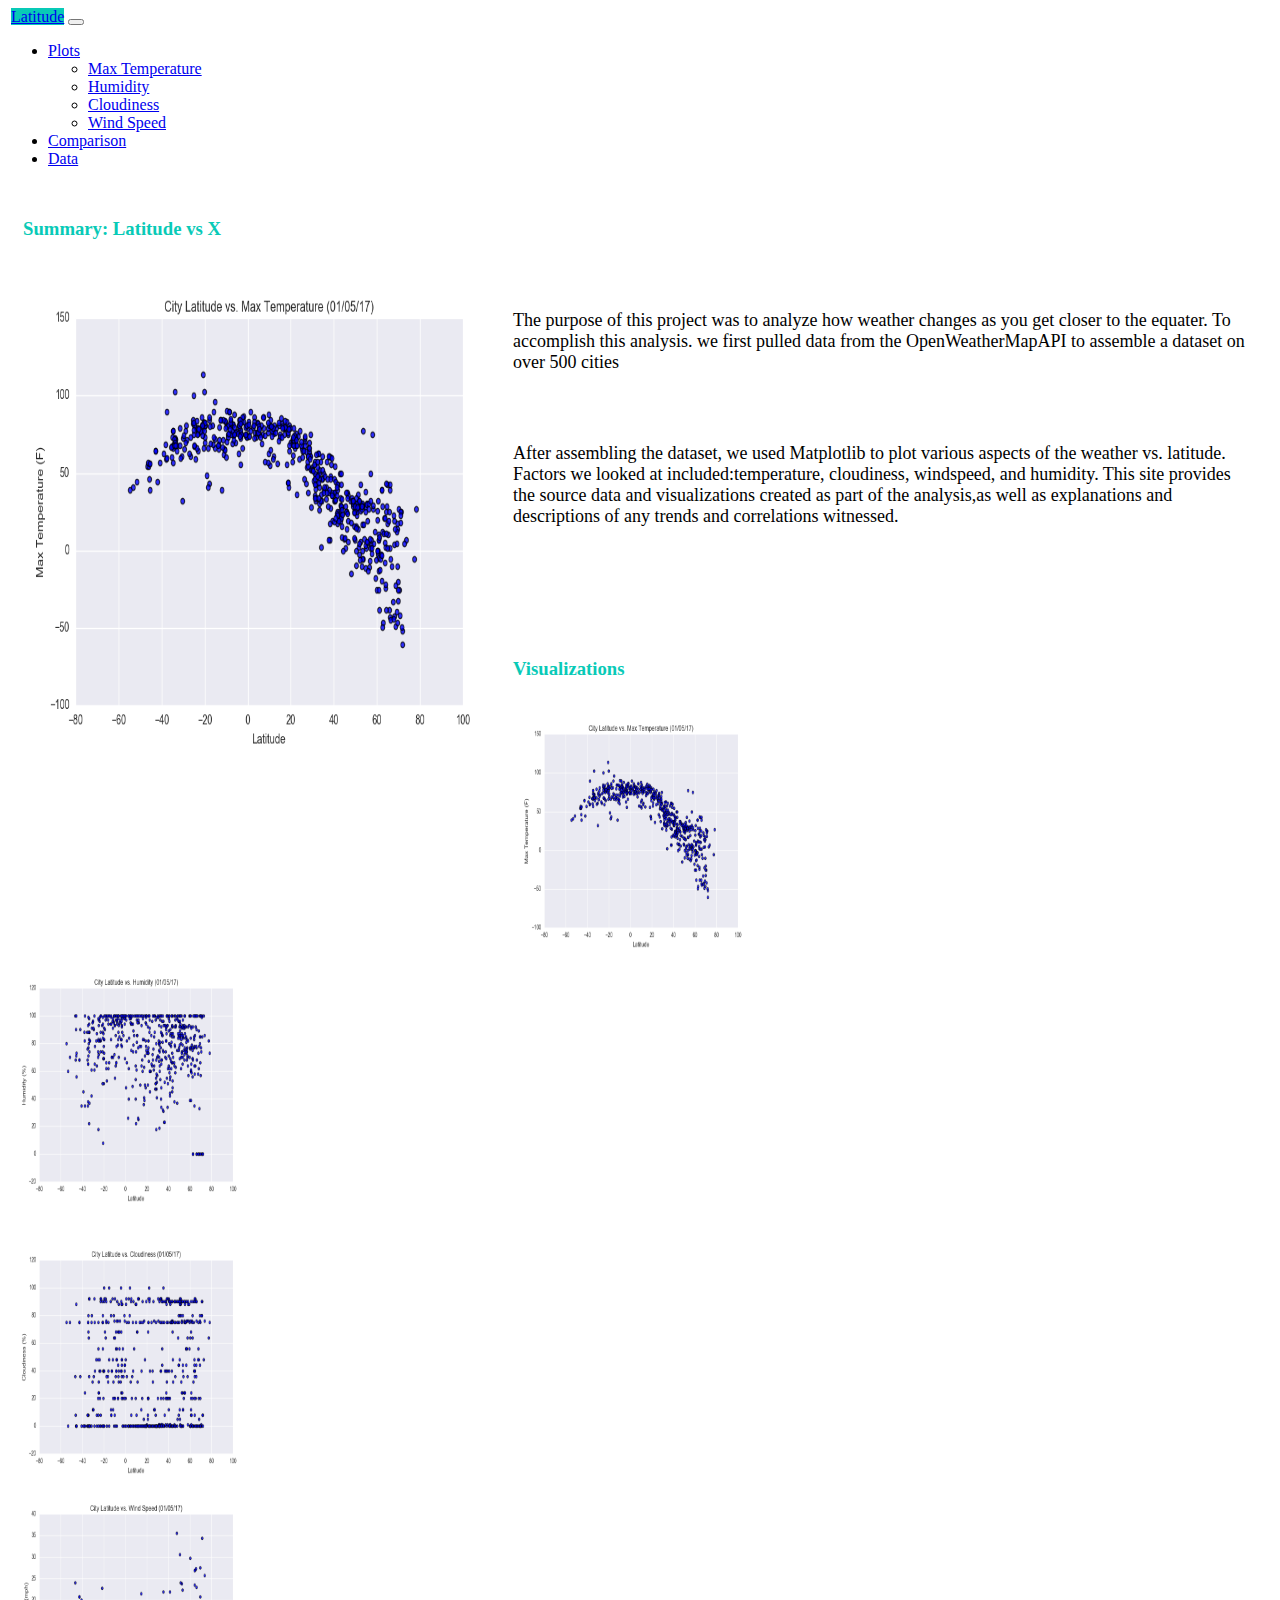
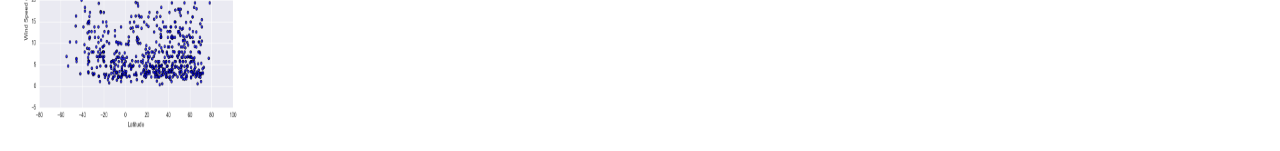
<file: index.html>
<!DOCTYPE html>
<html lang="en-us">


<head><meta charset="UTF-8">
  <title>Weather Analysis</title>

  <!-- CSS only -->
  <link href="https://cdn.jsdelivr.net/npm/bootstrap@5.0.0-beta2/dist/css/bootstrap.min.css" rel="stylesheet" integrity="sha384-BmbxuPwQa2lc/FVzBcNJ7UAyJxM6wuqIj61tLrc4wSX0szH/Ev+nYRRuWlolflfl" crossorigin="anonymous">

  <link href="style.css" rel="stylesheet">

  <!-- JavaScript Bundle with Popper -->
  <script src="https://cdn.jsdelivr.net/npm/bootstrap@5.0.0-beta2/dist/js/bootstrap.bundle.min.js" integrity="sha384-b5kHyXgcpbZJO/tY9Ul7kGkf1S0CWuKcCD38l8YkeH8z8QjE0GmW1gYU5S9FOnJ0" crossorigin="anonymous"></script>


</head>

<body>


<nav class="navbar navbar-expand-lg navbar-light bg-light">
  <div class="container-fluid">
    <a class="navbar-brand" href="index.html">Latitude</a>
    <button class="navbar-toggler" type="button" data-bs-toggle="collapse" data-bs-target="#navbarSupportedContent" aria-controls="navbarSupportedContent" aria-expanded="false" aria-label="Toggle navigation">
      <span class="navbar-toggler-icon"></span>
    </button>
    <div class="collapse navbar-collapse" id="navbarSupportedContent">
      <ul class="navbar-nav ms-auto mb-2 mb-lg-0">

        

        <li class="nav-item dropdown">
          <a class="nav-link dropdown-toggle" href="#" id="navbarDropdown" role="button" data-bs-toggle="dropdown" aria-expanded="false">
            Plots
          </a>
          <ul class="dropdown-menu" aria-labelledby="navbarDropdown">
            <li><a class="dropdown-item" href="maxtemperature.html">Max Temperature</a></li>
            <li><a class="dropdown-item" href="humidity.html">Humidity</a></li>
            <li><a class="dropdown-item" href="cloudiness.html">Cloudiness</a></li>
            <li><a class="dropdown-item" href="wind_speed.html">Wind Speed</a></li>
          </ul>
        </li>


        <li class="nav-item">
          <a class="nav-link" href="comparison.html">Comparison</a>
        </li>
        <li class="nav-item">
            <a class="nav-link" href="data.html">Data</a>
        </li>

      </ul>
    </div>
  </div>
</nav>

<div class="container">

    <div class="row">

        <div cLass="col-md-7">

         <h3 id="landing-title">Summary: Latitude vs X</h3>


         
         <img  id="left_image" src="assets/images/Fig1.png" alt="City Latitude vs max Temperature" width="500" height="500">
         
         
         
         <p > The purpose of this project was to analyze how weather changes as you get closer to the equater. 
            To accomplish this analysis. we first pulled data from the OpenWeatherMapAPI to assemble a dataset on over 500 cities
         </p>

        
         

         <p >After assembling the dataset, we used Matplotlib to plot various aspects of the weather vs. latitude.
            Factors we looked at included:temperature, cloudiness, windspeed, and humidity. This site provides the source data and visualizations created as part of the analysis,as well as explanations and descriptions of any trends and correlations witnessed.</p>
            </p>

         


        </div>

        <div cLass="col-md-5">

         <h3 id="landing-title">Visualizations</h3>
         <div class="row">

            <div cLass="col-md-6">
              <a href="maxtemperature.html">
                <img class="right-image" src="assets/images/Fig1.png" alt="">
              </a>
            </div>
    
            <div cLass="col-md-6">
              <a href="humidity.html">
                <img class="right-image" src="assets/images/Fig2.png" alt="">
              </a>
            </div>
         </div> 
            
         <br>
         <div class="row">

                <div cLass="col-md-6">
                  <a href="cloudiness.html">
                    <img class="right-image" src="assets/images/Fig3.png" alt="">
                  </a>
                </div>
        
                <div cLass="col-md-6">
                  <a href="wind_speed.html">
                    <img class="right-image" src="assets/images/Fig4.png" alt="">
                  </a>
                </div>
        
         </div>
    
        </div>



        </div>
    </div>    

   




    </div>

  </div>



</div>

</body>

</html>
</file>
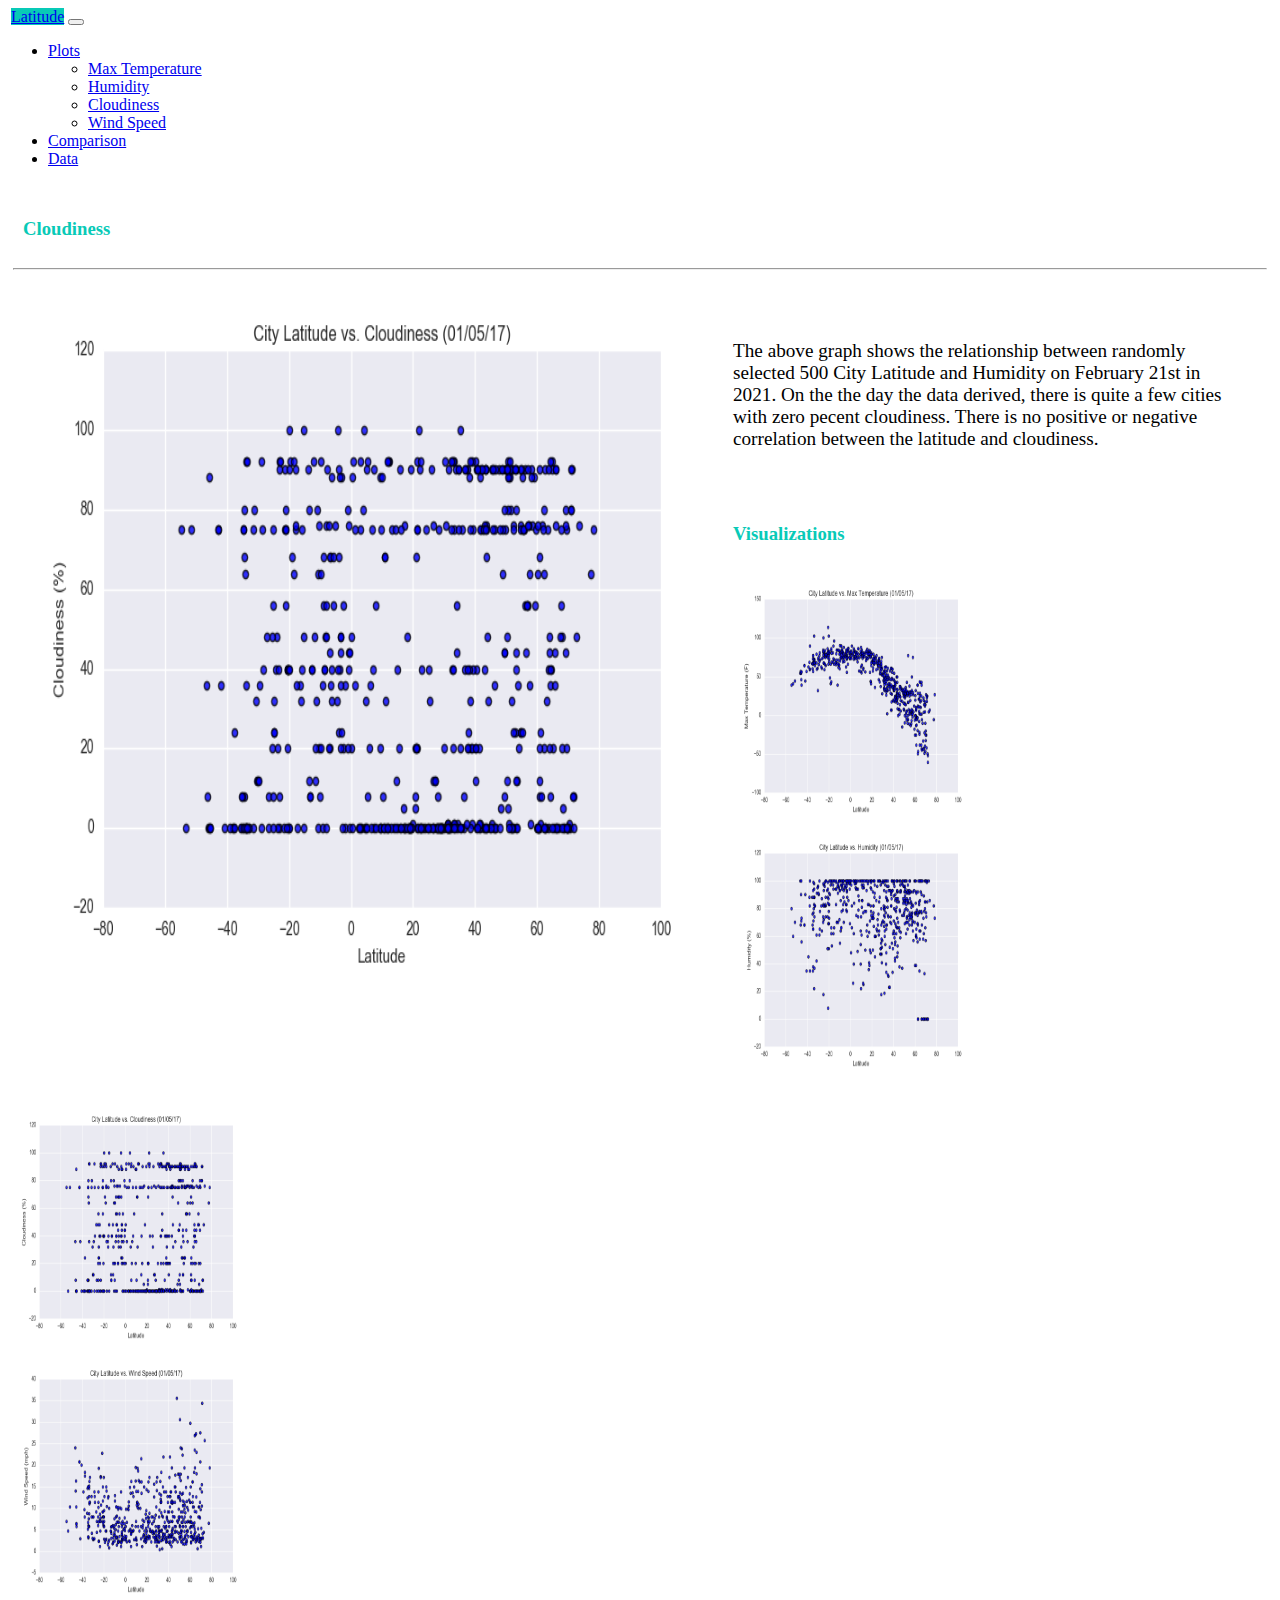
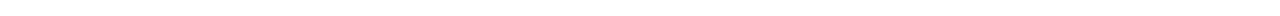
<file: cloudiness.html>
<!DOCTYPE html>
<html lang="en-us">


<head><meta charset="UTF-8">
  <title>Weather Analysis</title>

  <!-- CSS only -->
  <link href="https://cdn.jsdelivr.net/npm/bootstrap@5.0.0-beta2/dist/css/bootstrap.min.css" rel="stylesheet" integrity="sha384-BmbxuPwQa2lc/FVzBcNJ7UAyJxM6wuqIj61tLrc4wSX0szH/Ev+nYRRuWlolflfl" crossorigin="anonymous">

  <link href="style.css" rel="stylesheet">

  <!-- JavaScript Bundle with Popper -->
  <script src="https://cdn.jsdelivr.net/npm/bootstrap@5.0.0-beta2/dist/js/bootstrap.bundle.min.js" integrity="sha384-b5kHyXgcpbZJO/tY9Ul7kGkf1S0CWuKcCD38l8YkeH8z8QjE0GmW1gYU5S9FOnJ0" crossorigin="anonymous"></script>


</head>

<body>


<nav class="navbar navbar-expand-lg navbar-light bg-light">
  <div class="container-fluid">
    <a class="navbar-brand" href="index.html">Latitude</a>
    <button class="navbar-toggler" type="button" data-bs-toggle="collapse" data-bs-target="#navbarSupportedContent" aria-controls="navbarSupportedContent" aria-expanded="false" aria-label="Toggle navigation">
      <span class="navbar-toggler-icon"></span>
    </button>
    <div class="collapse navbar-collapse" id="navbarSupportedContent">
      <ul class="navbar-nav ms-auto mb-2 mb-lg-0">

        

        <li class="nav-item dropdown">
          <a class="nav-link dropdown-toggle" href="#" id="navbarDropdown" role="button" data-bs-toggle="dropdown" aria-expanded="false">
            Plots
          </a>
          <ul class="dropdown-menu" aria-labelledby="navbarDropdown">
            <li><a class="dropdown-item" href="maxtemperature.html">Max Temperature</a></li>
            <li><a class="dropdown-item" href="humidity.html">Humidity</a></li>
            <li><a class="dropdown-item" href="cloudiness.html">Cloudiness</a></li>
            <li><a class="dropdown-item" href="wind_speed.html">Wind Speed</a></li>
          </ul>
        </li>


        <li class="nav-item">
          <a class="nav-link" href="comparison.html">Comparison</a>
        </li>
        <li class="nav-item">
            <a class="nav-link" href="data.html">Data</a>
        </li>

      </ul>
    </div>
  </div>
</nav>

<div class="container">

    <div class="row">

        <div cLass="col-md-7">

         <h3 id="landing-title">Cloudiness</h3>
         <hr>


         
         <img  id="left_image" src="assets/images/Fig3.png" alt="City Latitude vs max Temperature" width="720" height="720">
         
         
         
         <p id="paragraph">The above graph shows the relationship between randomly selected 500 City Latitude and Humidity on February 21st in 2021. On the the day the data derived, there is quite a few cities with zero pecent cloudiness. There is no positive or negative correlation between the latitude and cloudiness.  </p>


        
         


         


        </div>

        <div cLass="col-md-5">

         <h3 id="landing-title">Visualizations</h3>
         <div class="row">

            <div cLass="col-md-6">
              <a href="maxtemperature.html">
                <img class="right-image" src="assets/images/Fig1.png" alt="">
              </a>
            </div>
    
            <div cLass="col-md-6">
              <a href="humidity.html">
                <img class="right-image" src="assets/images/Fig2.png" alt="">
              </a>
            </div>
         </div> 
            
         <br>
         <div class="row">

                <div cLass="col-md-6">
                  <a href="cloudiness.html">
                    <img class="right-image" src="assets/images/Fig3.png" alt="">
                  </a>
                </div>
        
                <div cLass="col-md-6">
                  <a href="wind_speed.html">
                    <img class="right-image" src="assets/images/Fig4.png" alt="">
                  </a>
                </div>
        
         </div>
    
        </div>



        </div>
    </div>    

   




    </div>

  </div>



</div>

</body>

</html>
</file>
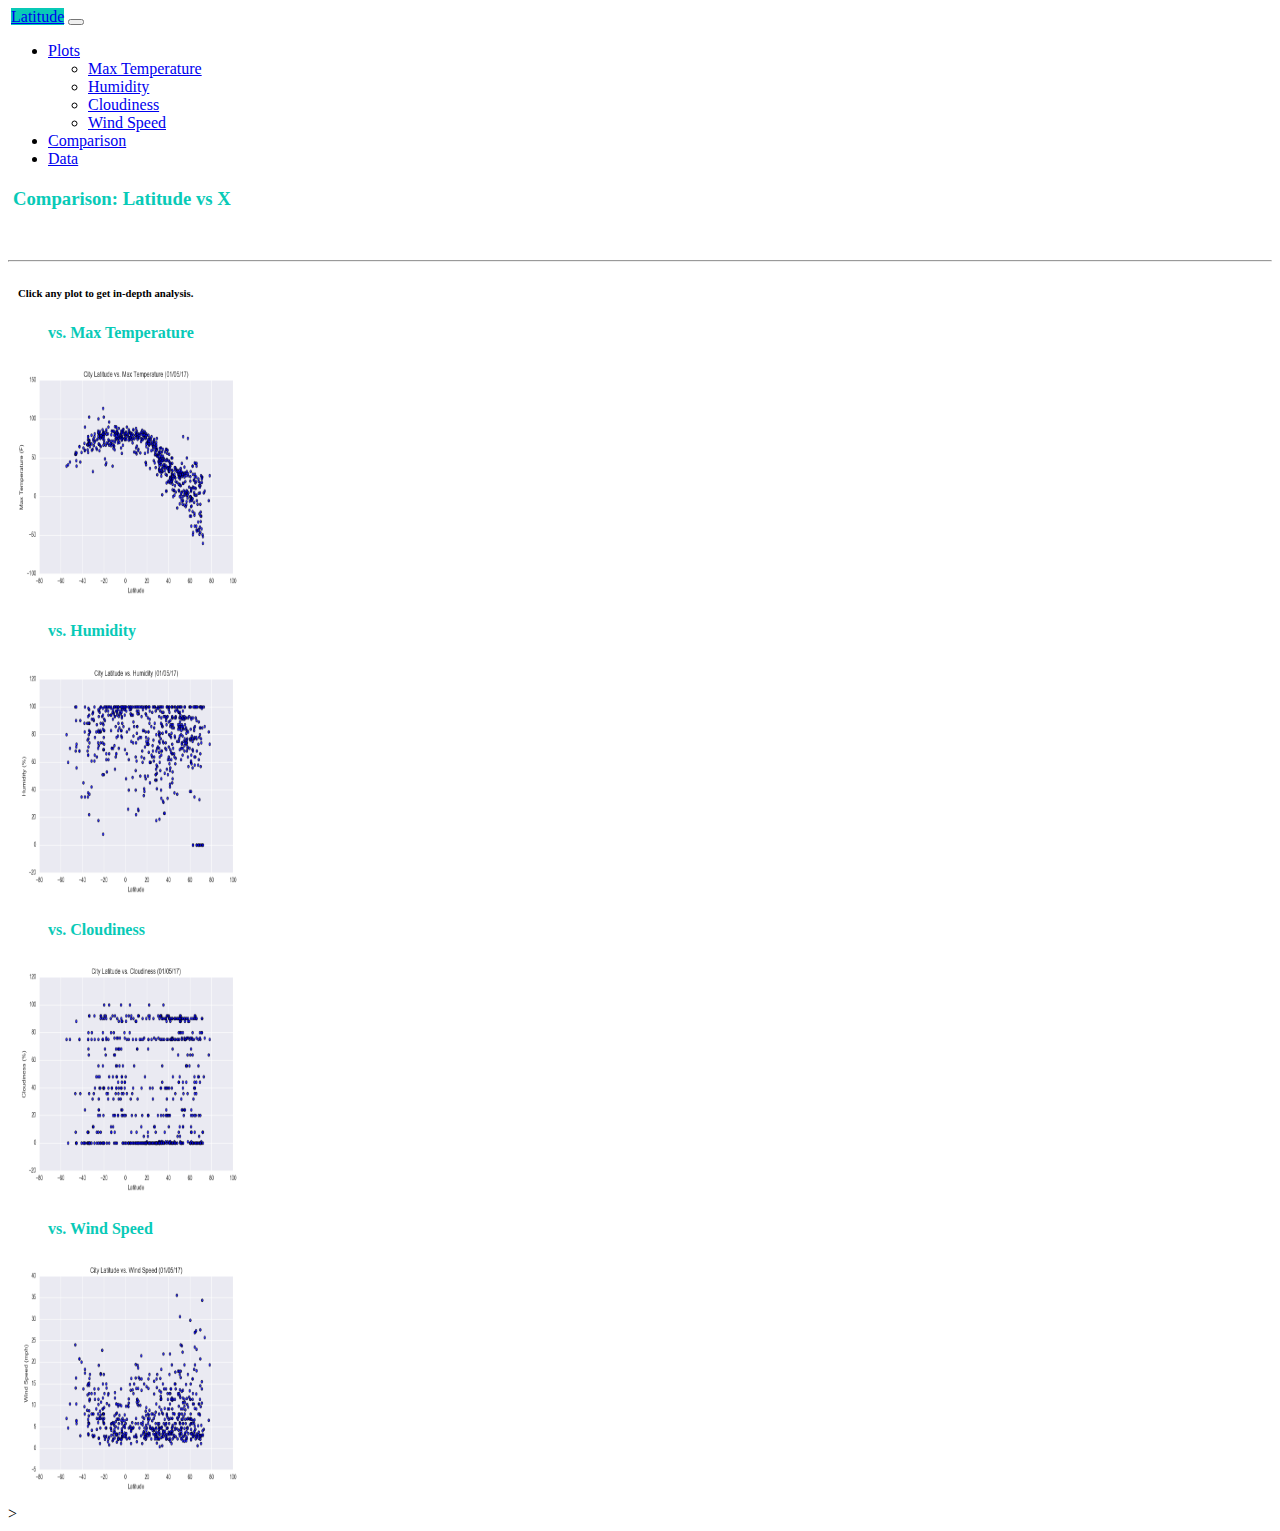
<file: comparison.html>
<!DOCTYPE html>
<html lang="en-us">


<head><meta charset="UTF-8">
  <title>Weather Analysis</title>

  <!-- CSS only -->
  <link href="https://cdn.jsdelivr.net/npm/bootstrap@5.0.0-beta2/dist/css/bootstrap.min.css" rel="stylesheet" integrity="sha384-BmbxuPwQa2lc/FVzBcNJ7UAyJxM6wuqIj61tLrc4wSX0szH/Ev+nYRRuWlolflfl" crossorigin="anonymous">

  <link href="style.css" rel="stylesheet">

  <!-- JavaScript Bundle with Popper -->
  <script src="https://cdn.jsdelivr.net/npm/bootstrap@5.0.0-beta2/dist/js/bootstrap.bundle.min.js" integrity="sha384-b5kHyXgcpbZJO/tY9Ul7kGkf1S0CWuKcCD38l8YkeH8z8QjE0GmW1gYU5S9FOnJ0" crossorigin="anonymous"></script>


</head>

<body>


<nav class="navbar navbar-expand-lg navbar-light bg-light">
  <div class="container-fluid">
    <a class="navbar-brand" href="index.html">Latitude</a>
    <button class="navbar-toggler" type="button" data-bs-toggle="collapse" data-bs-target="#navbarSupportedContent" aria-controls="navbarSupportedContent" aria-expanded="false" aria-label="Toggle navigation">
      <span class="navbar-toggler-icon"></span>
    </button>
    <div class="collapse navbar-collapse" id="navbarSupportedContent">
      <ul class="navbar-nav ms-auto mb-2 mb-lg-0">

        

        <li class="nav-item dropdown">
          <a class="nav-link dropdown-toggle" href="#" id="navbarDropdown" role="button" data-bs-toggle="dropdown" aria-expanded="false">
            Plots
          </a>
          <ul class="dropdown-menu" aria-labelledby="navbarDropdown">
            <li><a class="dropdown-item" href="maxtemperature.html">Max Temperature</a></li>
            <li><a class="dropdown-item" href="humidity.html">Humidity</a></li>
            <li><a class="dropdown-item" href="cloudiness.html">Cloudiness</a></li>
            <li><a class="dropdown-item" href="wind_speed.html">Wind Speed</a></li>
          </ul>
        </li>


        <li class="nav-item">
          <a class="nav-link" href="comparison.html">Comparison</a>
        </li>
        <li class="nav-item">
            <a class="nav-link" href="data.html">Data</a>
        </li>

      </ul>
    </div>
  </div>
</nav>

<h3 id="title">Comparison: Latitude vs X</h3>
<hr>
<h6>Click any plot to get in-depth analysis.</h6>



<div class="container">
  



  <div class="row">

        

        
        

    <div cLass="col-md-6">
      <h2 id="title-pic">vs. Max Temperature</h2>
      <a href="maxtemperature.html">
        <img class="right-image" src="assets/images/Fig1.png" alt="">
      </a>
    </div>

    <div cLass="col-md-6">
      <h2 id="title-pic">vs. Humidity</h2>
      <a href="humidity.html">
       <img class="right-image" src="assets/images/Fig2.png" alt="" >
      </a>
         
    </div> 

    
          
  </div>
  <div class="row">

    <div cLass="col-md-6">
      <h2 id="title-pic">vs. Cloudiness</h2>
      <a href="cloudiness.html">
        <img class="right-image" src="assets/images/Fig3.png" alt="">
      </a>
    </div>
      
    <div cLass="col-md-6">
      <h2 id="title-pic">vs. Wind Speed</h2>
      <a href="wind_speed.html">
        <img class="right-image" src="assets/images/Fig4.png" alt="">
      </a>
    </div>
      
        

     


  </div>

</div>>
</body>

</html>
</file>
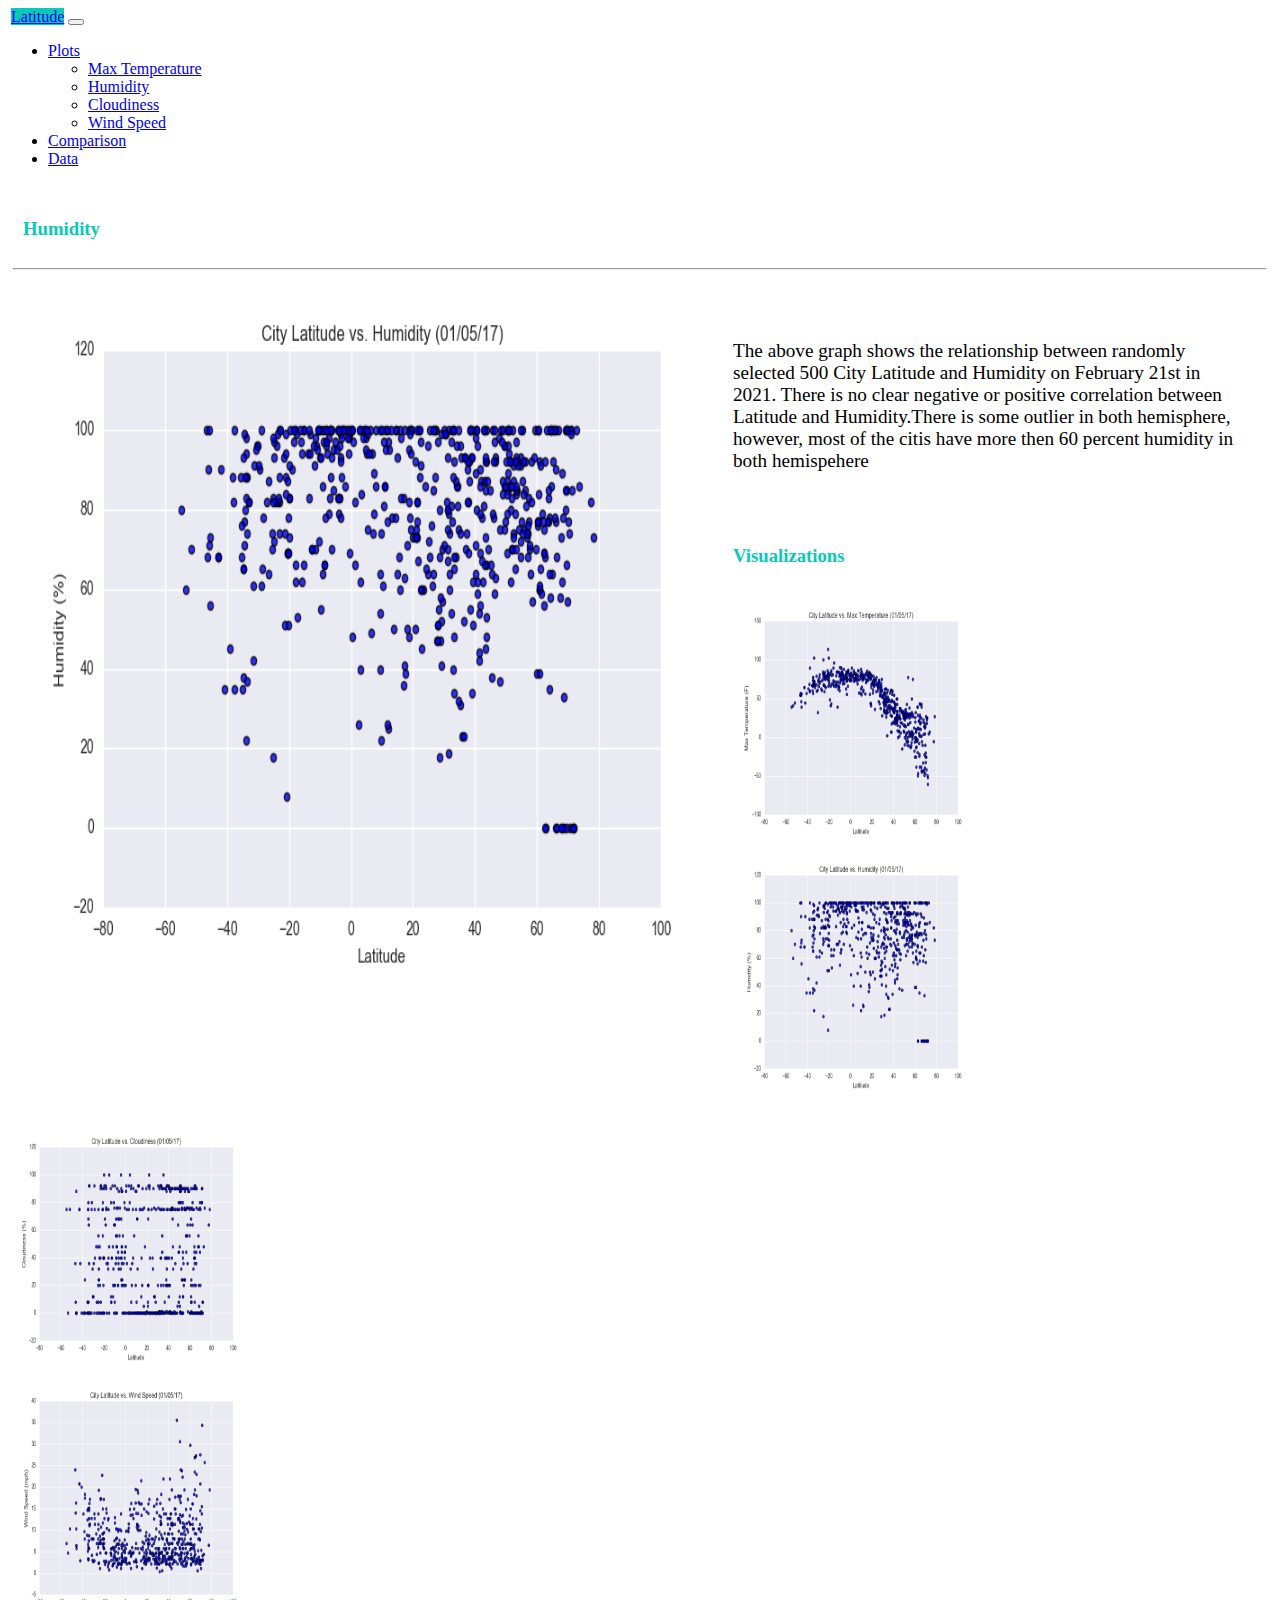
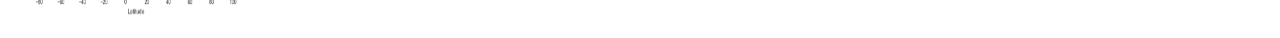
<file: humidity.html>
<!DOCTYPE html>
<html lang="en-us">


<head><meta charset="UTF-8">
  <title>Weather Analysis</title>

  <!-- CSS only -->
  <link href="https://cdn.jsdelivr.net/npm/bootstrap@5.0.0-beta2/dist/css/bootstrap.min.css" rel="stylesheet" integrity="sha384-BmbxuPwQa2lc/FVzBcNJ7UAyJxM6wuqIj61tLrc4wSX0szH/Ev+nYRRuWlolflfl" crossorigin="anonymous">

  <link href="style.css" rel="stylesheet">

  <!-- JavaScript Bundle with Popper -->
  <script src="https://cdn.jsdelivr.net/npm/bootstrap@5.0.0-beta2/dist/js/bootstrap.bundle.min.js" integrity="sha384-b5kHyXgcpbZJO/tY9Ul7kGkf1S0CWuKcCD38l8YkeH8z8QjE0GmW1gYU5S9FOnJ0" crossorigin="anonymous"></script>


</head>

<body>


<nav class="navbar navbar-expand-lg navbar-light bg-light">
  <div class="container-fluid">
    <a class="navbar-brand" href="index.html">Latitude</a>
    <button class="navbar-toggler" type="button" data-bs-toggle="collapse" data-bs-target="#navbarSupportedContent" aria-controls="navbarSupportedContent" aria-expanded="false" aria-label="Toggle navigation">
      <span class="navbar-toggler-icon"></span>
    </button>
    <div class="collapse navbar-collapse" id="navbarSupportedContent">
      <ul class="navbar-nav ms-auto mb-2 mb-lg-0">

        

        <li class="nav-item dropdown">
          <a class="nav-link dropdown-toggle" href="#" id="navbarDropdown" role="button" data-bs-toggle="dropdown" aria-expanded="false">
            Plots
          </a>
          <ul class="dropdown-menu" aria-labelledby="navbarDropdown">
            <li><a class="dropdown-item" href="maxtemperature.html">Max Temperature</a></li>
            <li><a class="dropdown-item" href="humidity.html">Humidity</a></li>
            <li><a class="dropdown-item" href="cloudiness.html">Cloudiness</a></li>
            <li><a class="dropdown-item" href="wind_speed.html">Wind Speed</a></li>
          </ul>
        </li>


        <li class="nav-item">
          <a class="nav-link" href="comparison.html">Comparison</a>
        </li>
        <li class="nav-item">
            <a class="nav-link" href="data.html">Data</a>
        </li>

      </ul>
    </div>
  </div>
</nav>

<div class="container">

    <div class="row">

        <div cLass="col-md-7">

         <h3 id="landing-title">Humidity</h3>
         <hr>


         
         <img  id="left_image" src="assets/images/Fig2.png" alt="City Latitude vs max Temperature" width="720" height="720">
         
         
         
         <p id="paragraph">The above graph shows the relationship between randomly selected 500 City Latitude and Humidity on February 21st in 2021. There is no clear negative or positive correlation between Latitude and Humidity.There is some outlier in both hemisphere, however, most of the citis have more then 60 percent humidity in both hemispehere  </p>


        
         


         


        </div>

        <div cLass="col-md-5">

         <h3 id="landing-title">Visualizations</h3>
         <div class="row">

            <div cLass="col-md-6">
              <a href="maxtemperature.html">
                <img class="right-image" src="assets/images/Fig1.png" alt="">
              </a>
            </div>
    
            <div cLass="col-md-6">
              <a href="humidity.html">
                <img class="right-image" src="assets/images/Fig2.png" alt="">
              </a>
            </div>
         </div> 
            
         <br>
         <div class="row">

                <div cLass="col-md-6">
                  <a href="cloudiness.html">
                    <img class="right-image" src="assets/images/Fig3.png" alt="">
                  </a>
                </div>
        
                <div cLass="col-md-6">
                  <a href="wind_speed.html">
                    <img class="right-image" src="assets/images/Fig4.png" alt="">
                  </a>
                </div>
        
         </div>
    
        </div>



        </div>
    </div>    

   




    </div>

  </div>



</div>

</body>

</html>
</file>
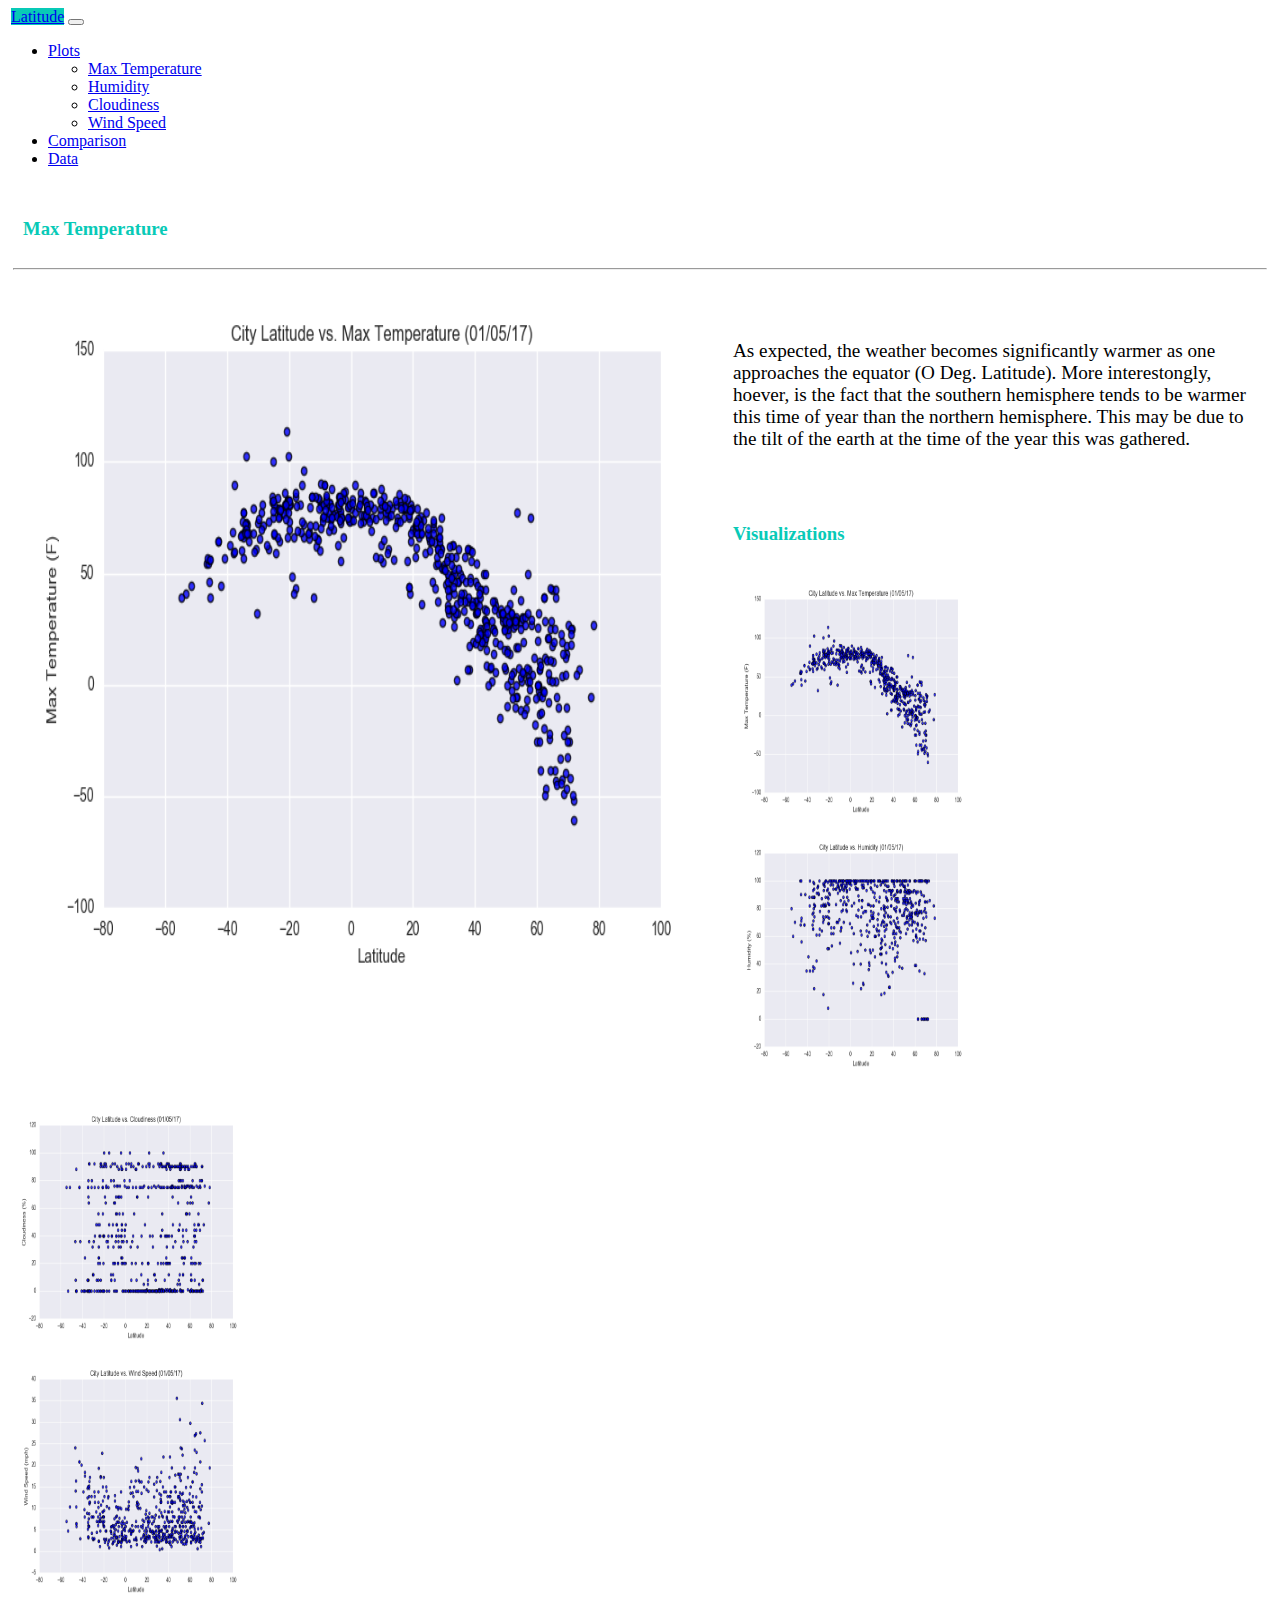
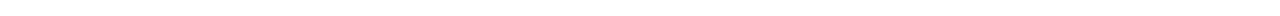
<file: maxtemperature.html>
<!DOCTYPE html>
<html lang="en-us">


<head><meta charset="UTF-8">
  <title>Weather Analysis</title>

  <!-- CSS only -->
  <link href="https://cdn.jsdelivr.net/npm/bootstrap@5.0.0-beta2/dist/css/bootstrap.min.css" rel="stylesheet" integrity="sha384-BmbxuPwQa2lc/FVzBcNJ7UAyJxM6wuqIj61tLrc4wSX0szH/Ev+nYRRuWlolflfl" crossorigin="anonymous">

  <link href="style.css" rel="stylesheet">

  <!-- JavaScript Bundle with Popper -->
  <script src="https://cdn.jsdelivr.net/npm/bootstrap@5.0.0-beta2/dist/js/bootstrap.bundle.min.js" integrity="sha384-b5kHyXgcpbZJO/tY9Ul7kGkf1S0CWuKcCD38l8YkeH8z8QjE0GmW1gYU5S9FOnJ0" crossorigin="anonymous"></script>


</head>

<body>


<nav class="navbar navbar-expand-lg navbar-light bg-light">
  <div class="container-fluid">
    <a class="navbar-brand" href="index.html">Latitude</a>
    <button class="navbar-toggler" type="button" data-bs-toggle="collapse" data-bs-target="#navbarSupportedContent" aria-controls="navbarSupportedContent" aria-expanded="false" aria-label="Toggle navigation">
      <span class="navbar-toggler-icon"></span>
    </button>
    <div class="collapse navbar-collapse" id="navbarSupportedContent">
      <ul class="navbar-nav ms-auto mb-2 mb-lg-0">

        

        <li class="nav-item dropdown">
          <a class="nav-link dropdown-toggle" href="#" id="navbarDropdown" role="button" data-bs-toggle="dropdown" aria-expanded="false">
            Plots
          </a>
          <ul class="dropdown-menu" aria-labelledby="navbarDropdown">
            <li><a class="dropdown-item" href="maxtemperature.html">Max Temperature</a></li>
            <li><a class="dropdown-item" href="humidity.html">Humidity</a></li>
            <li><a class="dropdown-item" href="cloudiness.html">Cloudiness</a></li>
            <li><a class="dropdown-item" href="wind_speed.html">Wind Speed</a></li>
          </ul>
        </li>


        <li class="nav-item">
          <a class="nav-link" href="comparison.html">Comparison</a>
        </li>
        <li class="nav-item">
            <a class="nav-link" href="data.html">Data</a>
        </li>

      </ul>
    </div>
  </div>
</nav>

<div class="container">

    <div class="row">

        <div cLass="col-md-7">

         <h3 id="landing-title">Max Temperature</h3>
         <hr>


         
         <img  id="left_image" src="assets/images/Fig1.png" alt="City Latitude vs max Temperature" width="720" height="720">
         
         
         
         <p id="paragraph">As expected, the weather becomes significantly warmer as one approaches the equator (O Deg. Latitude). More interestongly, hoever, is the fact that the southern hemisphere tends to be warmer this time of year than the northern hemisphere. This may be  due to the tilt of the earth at the time of the year this was gathered. </p>


        
         


         


        </div>

        <div cLass="col-md-5">

         <h3 id="landing-title">Visualizations</h3>
         <div class="row">

            <div cLass="col-md-6">
              <a href="maxtemperature.html">
                <img class="right-image" src="assets/images/Fig1.png" alt="">
              </a>
            </div>
    
            <div cLass="col-md-6">
              <a href="humidity.html">
                <img class="right-image" src="assets/images/Fig2.png" alt="">
              </a>
            </div>
         </div> 
            
         <br>
         <div class="row">

                <div cLass="col-md-6">
                  <a href="cloudiness.html">
                    <img class="right-image" src="assets/images/Fig3.png" alt="">
                  </a>
                </div>
        
                <div cLass="col-md-6">
                  <a href="wind_speed.html">
                    <img class="right-image" src="assets/images/Fig4.png" alt="">
                  </a>
                </div>
        
         </div>
    
        </div>



        </div>
    </div>    

   




    </div>

  </div>



</div>

</body>

</html>
</file>
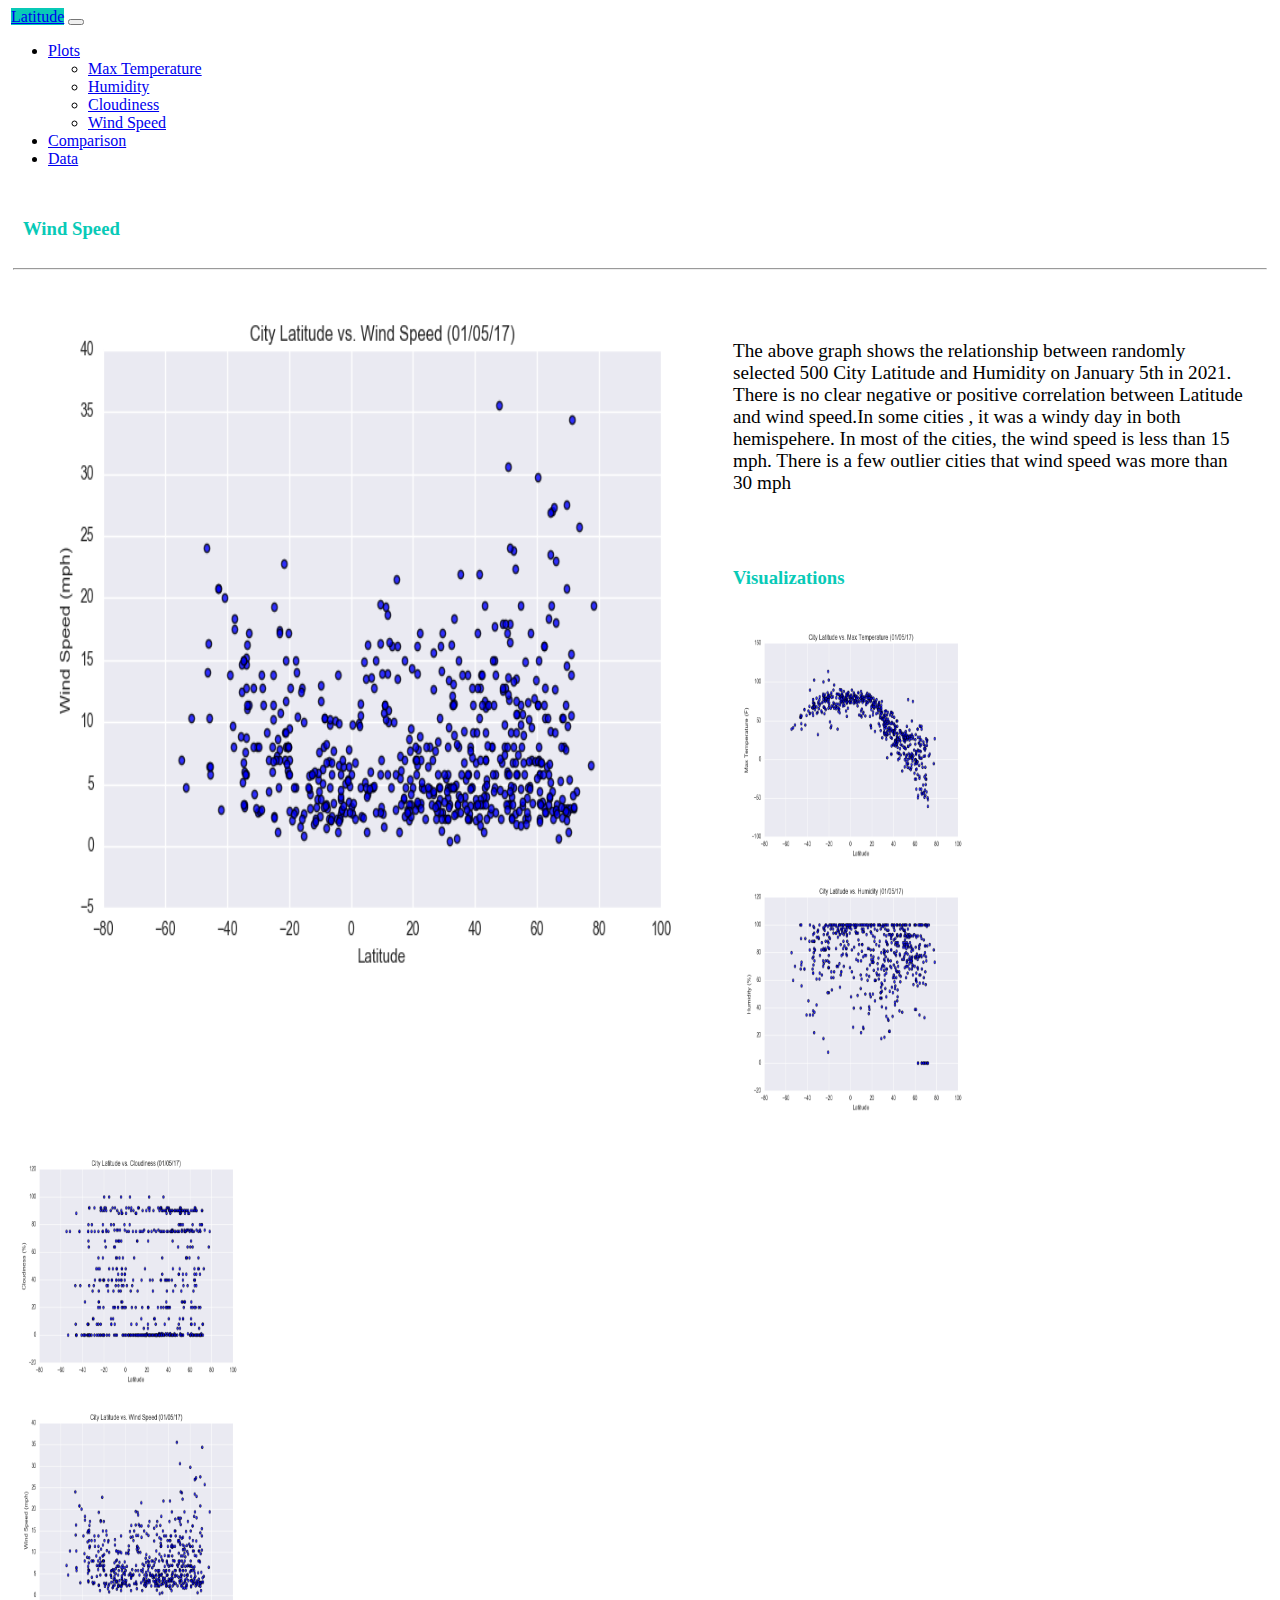
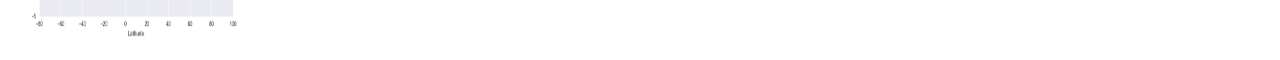
<file: wind_speed.html>
<!DOCTYPE html>
<html lang="en-us">


<head><meta charset="UTF-8">
  <title>My Movie Site</title>

  <!-- CSS only -->
  <link href="https://cdn.jsdelivr.net/npm/bootstrap@5.0.0-beta2/dist/css/bootstrap.min.css" rel="stylesheet" integrity="sha384-BmbxuPwQa2lc/FVzBcNJ7UAyJxM6wuqIj61tLrc4wSX0szH/Ev+nYRRuWlolflfl" crossorigin="anonymous">

  <link href="style.css" rel="stylesheet">

  <!-- JavaScript Bundle with Popper -->
  <script src="https://cdn.jsdelivr.net/npm/bootstrap@5.0.0-beta2/dist/js/bootstrap.bundle.min.js" integrity="sha384-b5kHyXgcpbZJO/tY9Ul7kGkf1S0CWuKcCD38l8YkeH8z8QjE0GmW1gYU5S9FOnJ0" crossorigin="anonymous"></script>


</head>

<body>


<nav class="navbar navbar-expand-lg navbar-light bg-light">
  <div class="container-fluid">
    <a class="navbar-brand" href="index.html">Latitude</a>
    <button class="navbar-toggler" type="button" data-bs-toggle="collapse" data-bs-target="#navbarSupportedContent" aria-controls="navbarSupportedContent" aria-expanded="false" aria-label="Toggle navigation">
      <span class="navbar-toggler-icon"></span>
    </button>
    <div class="collapse navbar-collapse" id="navbarSupportedContent">
      <ul class="navbar-nav ms-auto mb-2 mb-lg-0">

        

        <li class="nav-item dropdown">
          <a class="nav-link dropdown-toggle" href="#" id="navbarDropdown" role="button" data-bs-toggle="dropdown" aria-expanded="false">
            Plots
          </a>
          <ul class="dropdown-menu" aria-labelledby="navbarDropdown">
            <li><a class="dropdown-item" href="maxtemperature.html">Max Temperature</a></li>
            <li><a class="dropdown-item" href="humidity.html">Humidity</a></li>
            <li><a class="dropdown-item" href="cloudiness.html">Cloudiness</a></li>
            <li><a class="dropdown-item" href="wind_speed.html">Wind Speed</a></li>
          </ul>
        </li>


        <li class="nav-item">
          <a class="nav-link" href="comparison.html">Comparison</a>
        </li>
        <li class="nav-item">
            <a class="nav-link" href="data.html">Data</a>
        </li>

      </ul>
    </div>
  </div>
</nav>

<div class="container">

    <div class="row">

        <div cLass="col-md-7">

         <h3 id="landing-title">Wind Speed</h3>
         <hr>


         
         <img  id="left_image" src="assets/images/Fig4.png" alt="City Latitude vs max Temperature" width="720" height="720">
         
         
         
         <p id="paragraph">The above graph shows the relationship between randomly selected 500 City Latitude and Humidity on January 5th in 2021. There is no clear negative or positive correlation between Latitude and wind speed.In some cities , it was a windy day in both hemispehere. In most of the cities, the wind speed is less than 15 mph. There is a few outlier cities that wind speed was more than 30 mph </p>


        
         


         


        </div>

        <div cLass="col-md-5">

         <h3 id="landing-title">Visualizations</h3>
         <div class="row">

            <div cLass="col-md-6">
              <a href="maxtemperature.html">
                <img class="right-image" src="assets/images/Fig1.png" alt="">
              </a>
            </div>
    
            <div cLass="col-md-6">
              <a href="humidity.html">
                <img class="right-image" src="assets/images/Fig2.png" alt="">
              </a>
            </div>
         </div> 
            
         <br>
         <div class="row">

                <div cLass="col-md-6">
                  <a href="cloudiness.html">
                    <img class="right-image" src="assets/images/Fig3.png" alt="">
                  </a>
                </div>
        
                <div cLass="col-md-6">
                  <a href="wind_speed.html">
                    <img class="right-image" src="assets/images/Fig4.png" alt="">
                  </a>
                </div>
        
         </div>
    
        </div>



        </div>
    </div>    

   




    </div>

  </div>



</div>

</body>

</html>
</file>
<file: style.css>
#left_image{

    float: left;

    


}


p{

    margin-top: 50px;
    font-size: large;

    padding: 10px;

    



}

#paragraph{

    margin-top: 50px;
    font-size: larger;

    padding: 20px;

    



}

#landing-title{

    padding: 10px;

    color:  rgb(8, 202, 183);

    

}

#title{

   
    margin-bottom: 50px;
    margin-top: 20px;
    margin-left: 5px;

    color:  rgb(8, 202, 183);

}
#title-pic{

   
    font-size: medium;

    color:  rgb(8, 202, 183);
    padding-left: 40px;

}
.col-md-7{
    

    padding: 5px;

    border-spacing: 10px





}

.navbar-brand{

    background-color: rgb(8, 202, 183);

    
    margin-left: 3px;

    

}

.col-md-6{






}


.right-image{

    height: 250px;
    width: 250px;
}

h6{

    margin-left: 10px;
}
</file>
